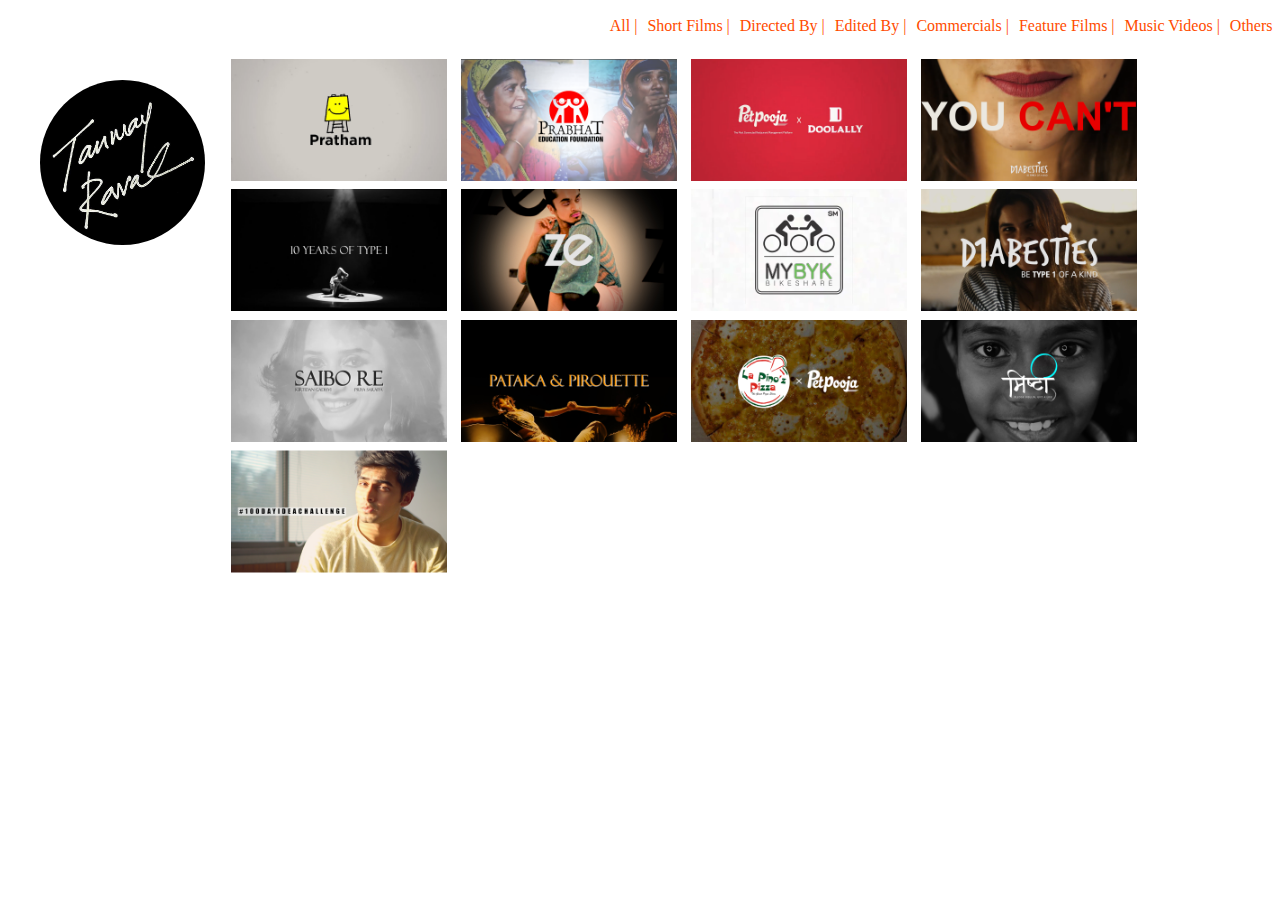
<file: index.html>
<!DOCTYPE html>
<html lang="en">

<head>
    <meta charset="UTF-8">
    <meta name="viewport" content="width=device-width, initial-scale=1.0">
    <meta http-equiv="X-UA-Compatible" content="ie=edge">

    <title>Tanmay Raval Productions</title>

    <!-- StyleSheets -->
    <link rel="stylesheet" href="css/styles.css">
    <link rel="shortcut icon" href="img/fi.png" />

</head>

<body>
    <span style="display: inline;">
        <img  src="img/logo3.png" width="165px" height="165px" style=" position: absolute; top: 80px; left: 40px; border-radius: 50%;">

        <!-- Isotope Projects Wrapper -->
        <div class="projects-wrapper">
            <!-- Project Filtering -->
            <ul id="filterNav" class="filters-list">
                <li data-filter="*">All | </li>
                <li data-filter=".Short">Short Films |</li>
                <li data-filter=".Directed">Directed By |</li>
                <li data-filter="*">Edited By |</li>
                <li data-filter=".Commercials">Commercials |</li>
                <li data-filter=".Feature">Feature Films |</li>
                <li data-filter=".Music">Music Videos | </li>
                <li data-filter=".other">Others</li>


            </ul>

            <!-- Project Items List -->
            <div class="projects-list">
                <div class="project-item Directed Commercials ">
                    <!-- Item Image -->
                    <img src="img/1.png" alt="Item 1">
                </div>
                <div class="project-item Commercials">
                    <!-- Item Image -->
                    <img src="img/2.png" alt="Item 2">
                </div>
                <div class="project-item Directed Commercials">
                    <!-- Item Image -->
                    <img src="img/3.png" alt="Item 3">
                </div>
                <div class="project-item Directed Short">
                    <!-- Item Image -->
                    <img src="img/4.png" alt="Item 4">
                </div>
                <div class="project-item Directed Short">
                    <!-- Item Image -->
                    <img src="img/5.png" alt="Item 5">
                </div>
                <div class="project-item Commercials">
                    <!-- Item Image -->
                    <img src="img/6.jpg" alt="Item 6 ">
                </div>
                <div class="project-item Directed Commercials">
                    <!-- Item Image -->
                    <img src="img/7.jpg" alt="Item 7">
                </div>
                <div class="project-item Short Directed">
                    <!-- Item Image -->
                    <img src="img/8.jpg" alt="Item 8">
                </div>
                <div class="project-item Music">
                    <!-- Item Image -->
                    <img src="img/9.jpg" alt="Item 9">
                </div>
                <div class="project-item Short">
                    <!-- Item Image -->
                    <img src="img/10.jpg" alt="Item 10">
                </div>
                <div class="project-item Directed Commercials">
                    <!-- Item Image -->
                    <img src="img/11.jpg" alt="Item 11">
                </div>
                <div class="project-item Directed Short">
                    <!-- Item Image -->
                    <img src="img/12.jpg" alt="Item 12">
                </div>
                <div class="project-item other">
                    <!-- Item Image -->
                    <img src="img/13.jpg" alt="Item 13">
                </div>

            </div>
        </div>
    </span>

    <!-- JavaScipts -->
    <script src="js/jquery.min.js"></script>
    <script src="js/isotope.pkgd.min.js"></script>
    <script src="js/functions.js"></script>


</body>

</html>
</file>
<file: css/styles.css>
/* http://meyerweb.com/eric/tools/css/reset/
   v2.0 | 20110126
   License: none (public domain)
*/

html,
body,
div,
span,
applet,
object,
iframe,
h1,
h2,
h3,
h4,
h5,
h6,
p,
blockquote,
pre,
a,
abbr,
acronym,
address,
big,
cite,
code,
del,
dfn,
em,
img,
ins,
kbd,
q,
s,
samp,
small,
strike,
strong,
sub,
sup,
tt,
var,
b,
u,
i,
center,
dl,
dt,
dd,
ol,
ul,
li,
fieldset,
form,
label,
legend,
table,
caption,
tbody,
tfoot,
thead,
tr,
th,
td,
article,
aside,
canvas,
details,
embed,
figure,
figcaption,
footer,
header,
hgroup,
menu,
nav,
output,
ruby,
section,
summary,
time,
mark,
audio,
video {
    margin: 0;
    padding: 0;
    border: 0;
    font-size: 100%;
    font: inherit;
    vertical-align: baseline;
}


/* HTML5 display-role reset for older browsers */

article,
aside,
details,
figcaption,
figure,
footer,
header,
hgroup,
menu,
nav,
section {
    display: block;
}

body {
    line-height: 1;
}

ol,
ul {
    list-style: none;
}

blockquote,
q {
    quotes: none;
}

blockquote:before,
blockquote:after,
q:before,
q:after {
    content: '';
    content: none;
}

table {
    border-collapse: collapse;
    border-spacing: 0;
}


/* Projects */

.projects-wrapper {
    padding: 10 px;
    text-align: right;
}

.projects-list {
    left: 7px;
    margin-right: 10.8%;
    margin-left: 16.5%;
    display: -ms-flexbox;
    /* IE10 */
    display: flex;
    -ms-flex-wrap: nowrap;
    /* IE10 */
    flex-wrap: wrap;
    padding: 0 4px;
}


}
.project-item {
    width: 40%;
    position: relative;
    -webkit-box-shadow: 2px 2px 5px rgba(0, 0, 0, .5);
    -moz-box-shadow: 2px 2px 5px rgba(0, 0, 0, .5);
    box-shadow: 2px 2px 5px rgba(0, 0, 0, .5);
}
.project-item img {
    width: 100%;
    height: auto;
    vertical-align: top;
    margin-bottom: 9px;
    margin-left: 9px;
}
.filters-list {
    background-color: rgba(255, 255, 255, .5);
    padding: 2.5px;
    display: inline-block;
    text-align: right;
    margin-bottom: 5px;
}
.filters-list li {
    color: var(--mainColor);
    text-decoration: none;
    float: left;
    color: #ff4c00;
    text-align: center;
    padding: 15px 5px;
    top: 0px;
}
.filters-list li:hover {
    color: darkgrey;
    cursor: pointer;
}
.filters-list li.active {
    color: black;
}
</file>
